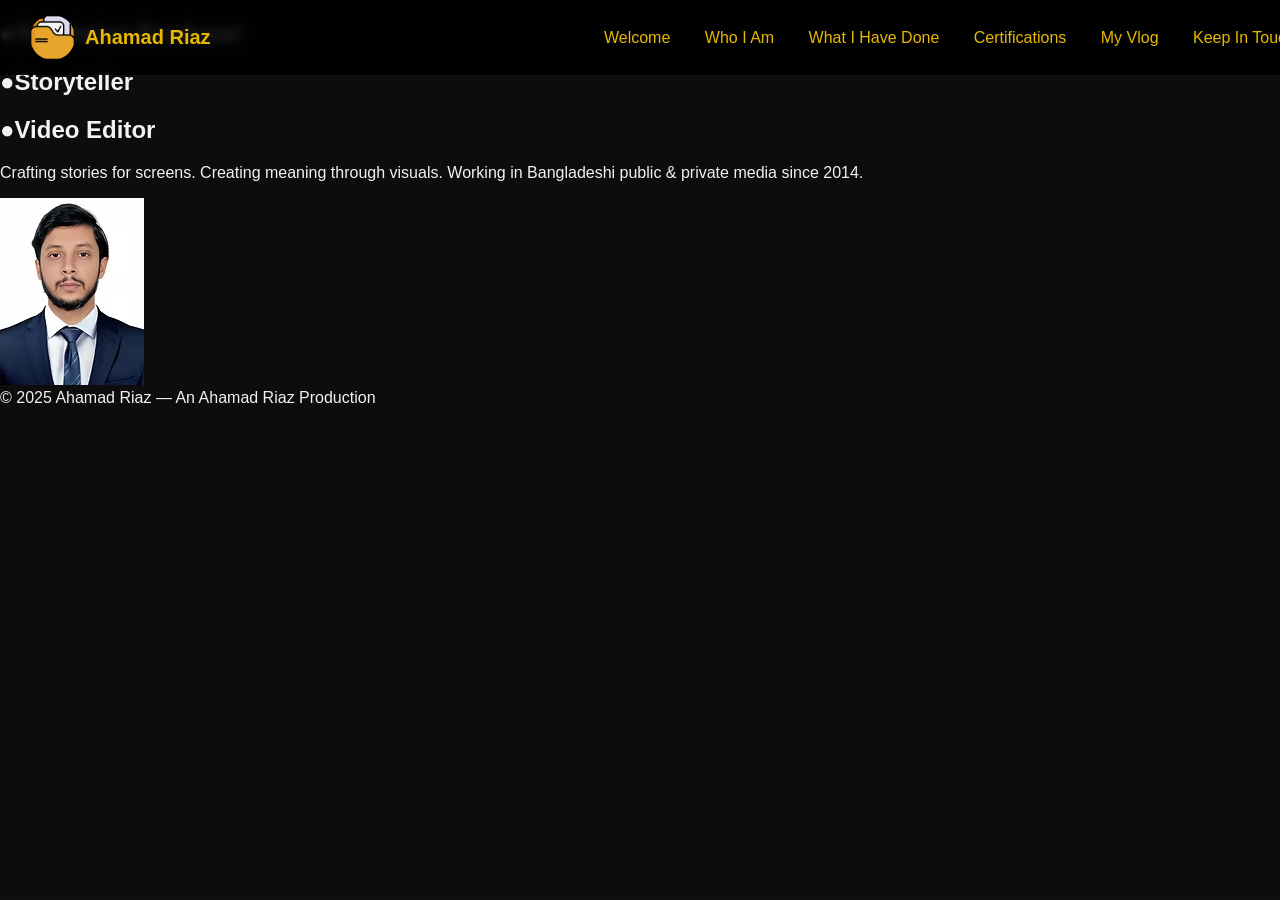
<file: index.html>
<!DOCTYPE html>
<html>
<head>
    <title>Ahamad Riaz — Television Producer</title>
    <link rel="stylesheet" href="style.css">
</head>
<body>
<header>
    <div class="logo">
        <img src="image/portfolio (1).png" alt="Logo" class="logo-img">
        <span>Ahamad Riaz</span>
    </div>

    <!-- CSS-only mobile menu -->
    <input type="checkbox" id="menu-toggle">
    <label for="menu-toggle" class="menu-icon">⋮</label>

    <nav id="menu">
        <a href="index.html">Welcome</a>
        <a href="about.html">Who I Am</a>
        <a href="works.html">What I Have Done</a>
        <a href="certifications.html">Certifications</a>
        <a href="vlog.html">My Vlog</a>
        <a href="contact.html">Keep In Touch</a>
    </nav>
</header>

<section class="hero hero-with-photo">
    <div class="hero-content">

        <h1>●Television Producer</h1>
        <h1>●Storyteller </h1>
        <h1>●Video Editor</h1>


        <p>Crafting stories for screens. Creating meaning through visuals. Working in Bangladeshi public & private media since 2014.</p>
    </div>

    <div class="hero-photo">
        <img src="image/AHamad Riaz.avif" alt="Ahamad Riaz Photo">
    </div>
</section>

<footer>
    © 2025 Ahamad Riaz — An Ahamad Riaz Production
</footer>

<script>
function toggleMenu() {
    const menu = document.getElementById("menu");
    menu.classList.toggle("active");
}
</script>

</body>
</html>
</file>
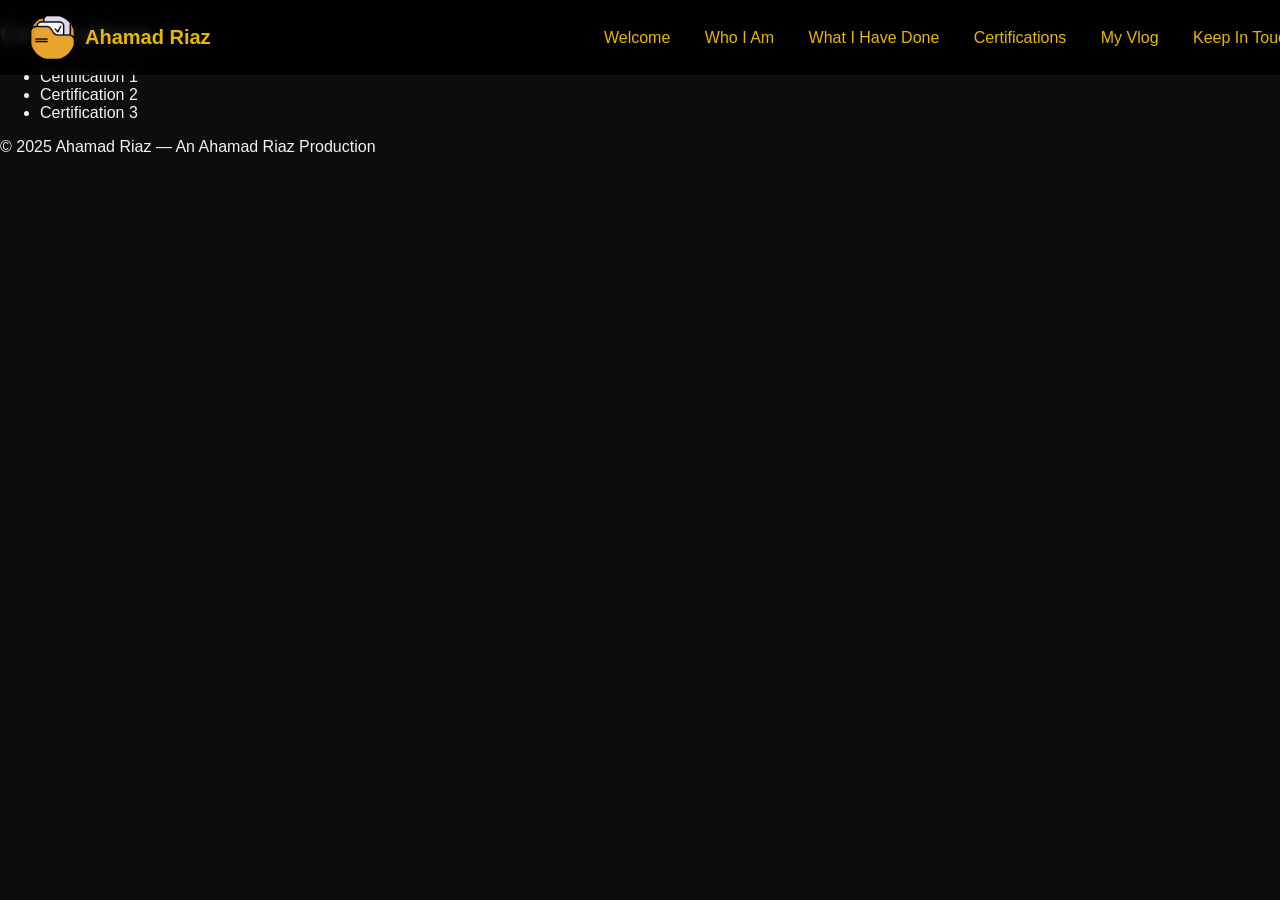
<file: certification.html>
<!DOCTYPE html>
<html>
<head>
    <title>Certifications — Ahamad Riaz</title>
    <link rel="stylesheet" href="style.css">
</head>
<body>

<header>
    <div class="logo">
        <img src="image\portfolio (1).png" alt="Logo" class="logo-img">
        <span>Ahamad Riaz</span>
    </div>
    <nav>
        <a href="index.html">Welcome</a>
        <a href="about.html">Who I Am</a>
        <a href="works.html">What I Have Done</a>
        <a href="certifications.html">Certifications</a>
        <a href="vlog.html">My Vlog</a>
        <a href="contact.html">Keep In Touch</a>
    </nav>
</header>

<section class="section">
    <h2>Certifications</h2>
    <ul>
        <li>Certification 1</li>
        <li>Certification 2</li>
        <li>Certification 3</li>
    </ul>
</section>

<footer>© 2025 Ahamad Riaz — An Ahamad Riaz Production</footer>

</body>
</html>
</file>
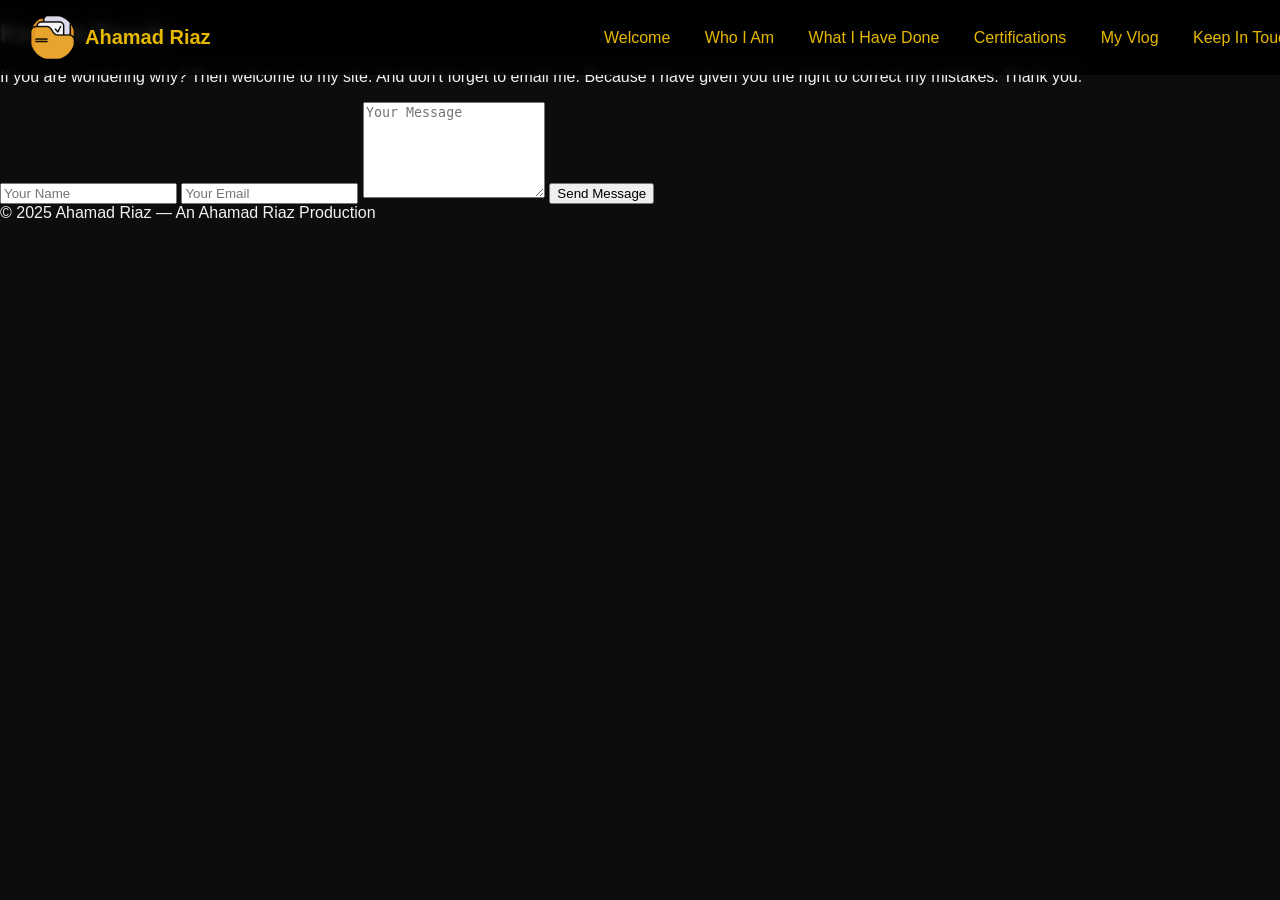
<file: contact.html>
<!DOCTYPE html>
<html>
<head>
    <title>Keep In Touch — Ahamad Riaz</title>
    <link rel="stylesheet" href="style.css">
</head>
<body>

<header>
    <div class="logo"><img src="image\portfolio (1).png" alt="Logo" class="logo-img">
        <span>Ahamad Riaz</span>
    </div>
    <nav>
        <a href="index.html">Welcome</a>
        <a href="about.html">Who I Am</a>
        <a href="works.html">What I Have Done</a>
        <a href="certifications.html">Certifications</a>
        <a href="vlog.html">My Vlog</a>
        <a href="contact.html">Keep In Touch</a>
    </nav>
</header>

<section class="section">
    <h2>Keep In Touch</h2>

    <p>If you are wondering why? Then welcome to my site.  
       And don't forget to email me. Because I have given you the right to correct my mistakes. Thank you.</p>

    <form action="send-message.php" method="POST">
        <input type="text" name="name" placeholder="Your Name" required>
        <input type="email" name="email" placeholder="Your Email" required>
        <textarea name="message" placeholder="Your Message" rows="6" required></textarea>
        <button type="submit">Send Message</button>
    </form>
</section>

<footer>© 2025 Ahamad Riaz — An Ahamad Riaz Production</footer>

</body>
</html>
</file>
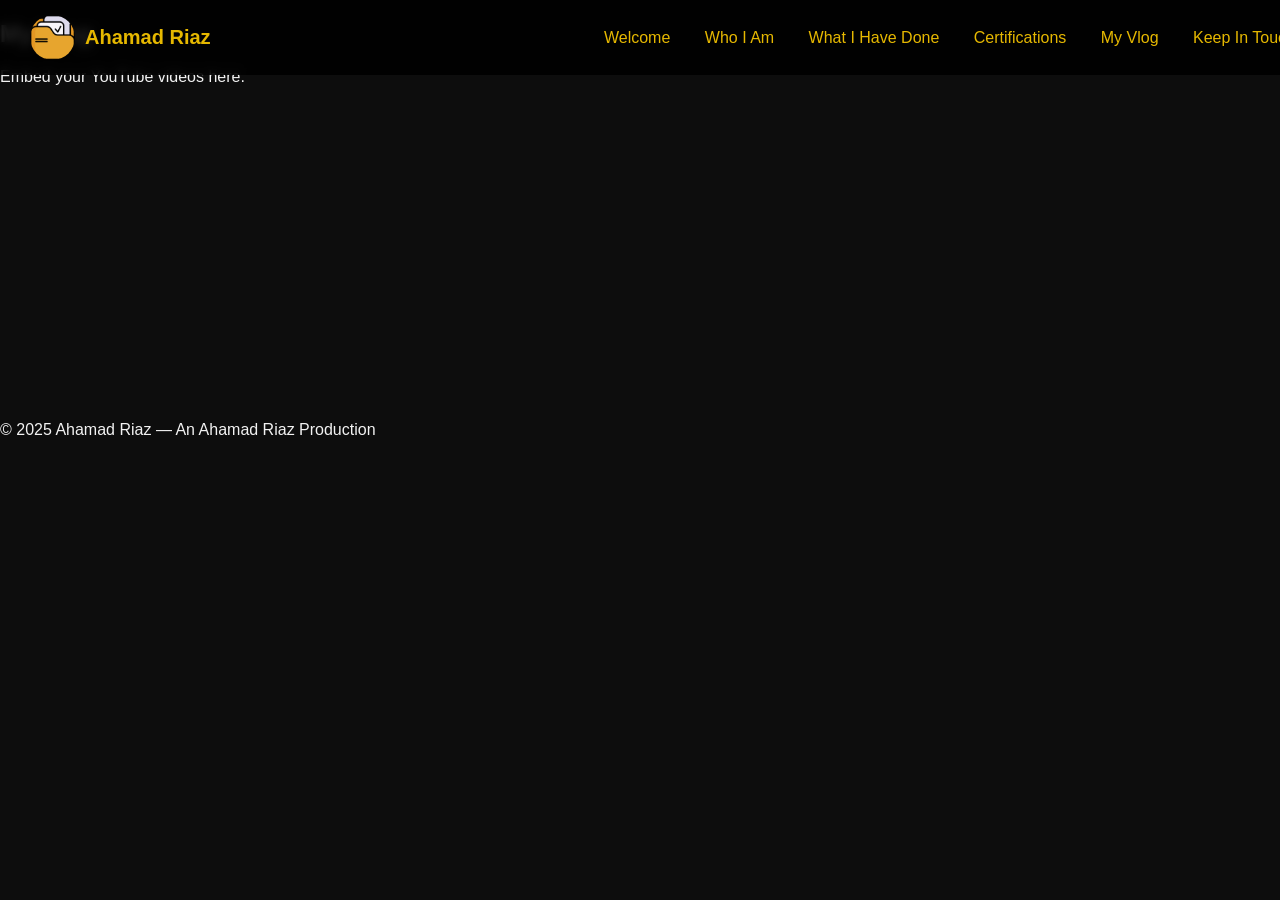
<file: vlog.html>
<!DOCTYPE html>
<html>
<head>
    <title>My Vlog — Ahamad Riaz</title>
    <link rel="stylesheet" href="style.css">
</head>
<body>

<header>
    <div class="logo">
        <img src="image\portfolio (1).png" alt="Logo" class="logo-img">
        <span>Ahamad Riaz</span>
    </div>
    <nav>
        <a href="index.html">Welcome</a>
        <a href="about.html">Who I Am</a>
        <a href="works.html">What I Have Done</a>
        <a href="certifications.html">Certifications</a>
        <a href="vlog.html">My Vlog</a>
        <a href="contact.html">Keep In Touch</a>
    </nav>
</header>

<section class="section">
    <h2>My Vlog</h2>
    <p>Embed your YouTube videos here.</p>

    <iframe width="560" height="315" src="https://www.youtube.com/embed/XXXX"
    frameborder="0" allowfullscreen></iframe>
</section>

<footer>© 2025 Ahamad Riaz — An Ahamad Riaz Production</footer>

</body>
</html>
</file>
<file: style.css>
/* ===========================
   GLOBAL STYLE
=========================== */

body {
    margin: 0;
    font-family: 'Poppins', sans-serif;
    background: #0d0d0d;
    color: #f2f2f2;
}

a {
    text-decoration: none;
    color: #e6b800;
}

img {
    user-select: none;
}

/* ===========================
   HEADER / LOGO / NAVIGATION
=========================== */

header {
    background: rgba(0, 0, 0, 0.85);
    position: fixed;
    top: 0;
    width: 100%;
    padding: 15px 30px;
    display: flex;
    justify-content: space-between;
    align-items: center;
    z-index: 999;
    backdrop-filter: blur(5px);
}

header nav a {
    margin: 0 15px;
    font-weight: 500;
}

/* LOGO DESIGN */
.logo {
    display: flex;
    align-items: center;
    font-size: 20px;
    font-weight: bold;
    color: #e6b800;
}

/* FIXED LOGO SIZE */
.logo-img {
    width: 45px;
    height: 45px;
    object-fit: cover;
    margin-right: 10px;
    border-radius: 50%;
}

/* 3-DOT ICON */
.menu-icon {
    display: none;
    font-size: 32px;
    cursor: pointer;
    color: #e6b800;
}
/* MOBILE MENU */
/* ===========================
   MOBILE MENU (CSS-ONLY)
=========================== */

/* Hide the checkbox */
#menu-toggle {
    display: none;
}

/* 3-dot menu icon */
.menu-icon {
    display: none;
    font-size: 32px;
    cursor: pointer;
    color: #e6b800;
    padding: 5px 10px;
}

/* MOBILE MENU */
@media (max-width: 768px) {

    /* Show menu icon


/* ===========================
   HERO SECTION
=========================== */

.hero {
    height: 85vh;
    display: flex;
    align-items: center;
    padding: 0 10%;
}

/* HERO WITH PHOTO */
.hero-with-photo {
    display: flex;
    justify-content: space-between;
    align-items: center;
    padding-right: 5%;
}

.hero-content {
    max-width: 50%;
}

.hero h1 {
    font-size: 52px;
    color: #e6b800;
}

.hero p {
    font-size: 20px;
    max-width: 500px;
}

/* HERO PHOTO */
.hero-photo img {
    width: 220px;
    height: auto;
    border-radius: 10px;
    box-shadow: 0 0 15px rgba(230, 184, 0, 0.4);
}


/* ===========================
   SECTIONS
=========================== */

.section {
    padding: 120px 10% 80px 10%;
}

h2 {
    color: #e6b800;
    font-size: 36px;
    margin-bottom: 10px;
}


/* ===========================
   GALLERY
=========================== */

.gallery {
    display: grid;
    grid-template-columns: repeat(auto-fill,minmax(250px,1fr));
    gap: 15px;
}

.gallery img {
    width: 100%;
    border-radius: 8px;
    transition: 0.3s;
}

.gallery img:hover {
    transform: scale(1.03);
}


/* ===========================
   CONTACT FORM
=========================== */

form {
    max-width: 500px;
    margin: auto;
}

input, textarea {
    width: 100%;
    padding: 12px;
    margin: 10px 0;
    background: #1a1a1a;
    border: 1px solid #333;
    color: #fff;
    font-size: 15px;
}

button {
    padding: 12px 20px;
    background: #e6b800;
    border: none;
    color: #000;
    font-weight: bold;
    cursor: pointer;
    font-size: 16px;
}

button:hover {
    background: #ffcc00;
}


/* ===========================
   FOOTER
=========================== */

footer {
    background: #000;
    padding: 20px;
    text-align: center;
    margin-top: 60px;
    color: #999;
}


/* ===========================
   RESPONSIVE DESIGN
=========================== */

@media (max-width: 900px) {

    .hero-with-photo {
        flex-direction: column-reverse;
        text-align: center;
        padding: 30px;
    }

    .hero-content {
        max-width: 100%;
    }

    .hero-photo img {
        width: 300px;
        margin-bottom: 20px;
    }
}

@media (max-width: 600px) {

    header nav a {
        margin: 0 8px;
        font-size: 14px;
    }

    .logo-img {
        width: 38px;
        height: 38px;
    }

    .hero h1 {
        font-size: 36px;
    }

    .hero p {
        font-size: 16px;
        max-width: 100%;
        line-height: 1.6;
        padding: 0 10px;
    }

    .hero-photo img {
        width: 240px;
    }

    .hero {
        height: auto;
        padding: 110px 5% 60px 5%; /* Space for fixed header */
        flex-direction: column;
        text-align: center;
    }
}
</file>
